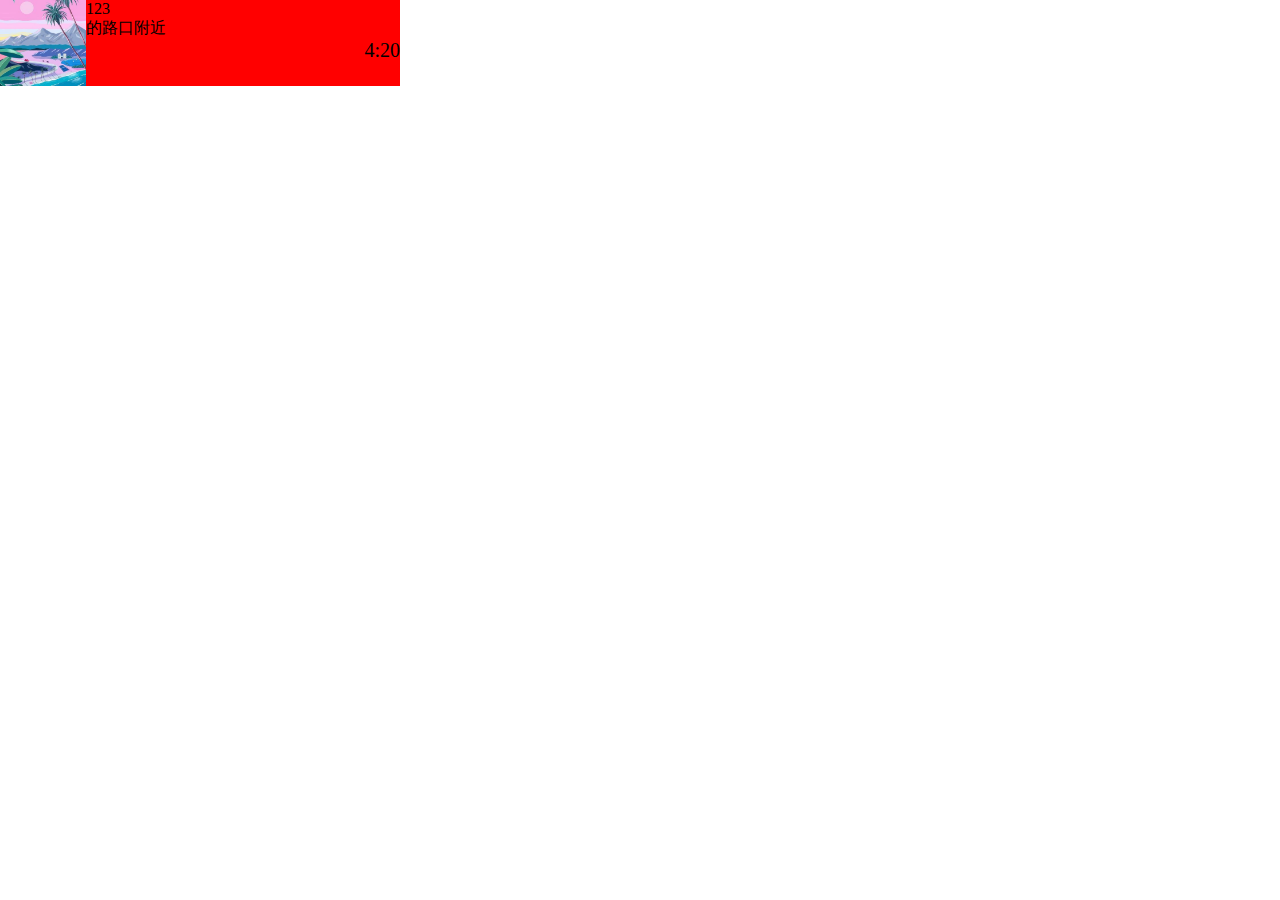
<file: css/1.html>
<!DOCTYPE html>
<html lang="en">
<head>
	<meta charset="UTF-8">
	<title>Document</title>
</head>
<style>
*{
	margin:0;
	padding:0;
}

.out1{
	width:400px;
	height: 86px;
	background:red;
	position: relative;
}
.in1{
	height: 86px;
	width: 86px;
	position:relative;
	float:left;
}
.in1 img{
	height: 100%;
	width: 100%;
}
.text{
	position:relative;
}
.out1 > p{
	font-size:20px;
	position:absolute;
	right:0;
}

d
</style>
<body>


	<div class="out1">
		<div class="in1">
			<a href=""><img src="../img/list2.png" alt=""></a>
		</div>
		<div class="text">
			<p>123</p>
			<p>的路口附近</p>
		</div>
		<p>4:20</p>

	</div>
</body>
</html>
</file>
